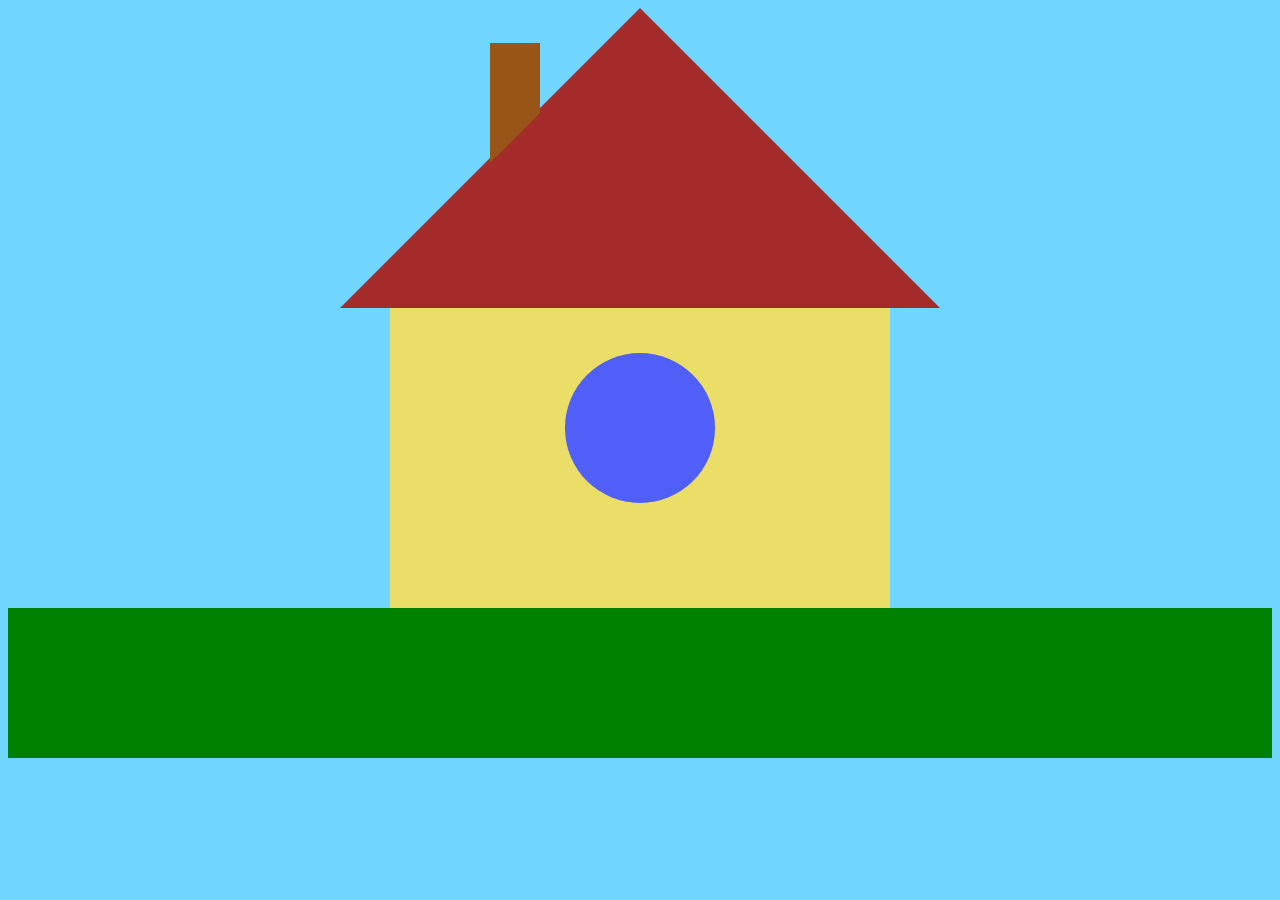
<file: WebHouse/index.html>
<!DOCTYPE html>
<html>
<head>
    <meta charset='utf-8'>
    <meta http-equiv='X-UA-Compatible' content='IE=edge'>
    <title>House</title>
    <meta name='viewport' content='width=device-width, initial-scale=1'>
    <link rel='stylesheet' type='text/css' media='screen' href='index.css'>
</head>
<body class="sky">
    
    <div class="roof">
        <div class="flue"></div>
    </div>
    <div class="walls">
        <div class="window"></div>
    </div>
    <div class="grass"></div>
</body>
</html>
</file>
<file: WebHouse/index.css>
.sky{
    background-color: rgba(83, 204, 255, 0.833);
}

.flue{

    height: 70px;
    width: 75px;
    position: relative;
    right: 150px;;
    top: 35px;
    border-left: 50px solid rgb(152, 85, 23);
    border-bottom: 50px solid transparent;
}
.roof{
    width: 0;
    height: 0;
    border-left: 300px solid transparent;
    border-right: 300px solid transparent;
    border-bottom: 300px solid brown;
    margin: auto;
}

.walls{
    background-color: rgb(234, 221, 104);
    height: 300px;
    width: 500px;
    align-self:  flex-end;
    margin: auto;
}

.window{
    background-color: rgb(79, 95, 247);
    height: 150px;
    width: 150px;
    border-radius: 50%;
    margin: auto;
    position: relative;
    top: 15%;
}

.grass{
    background-color: green;
    height: 150px;
    width: auto;
}
</file>
